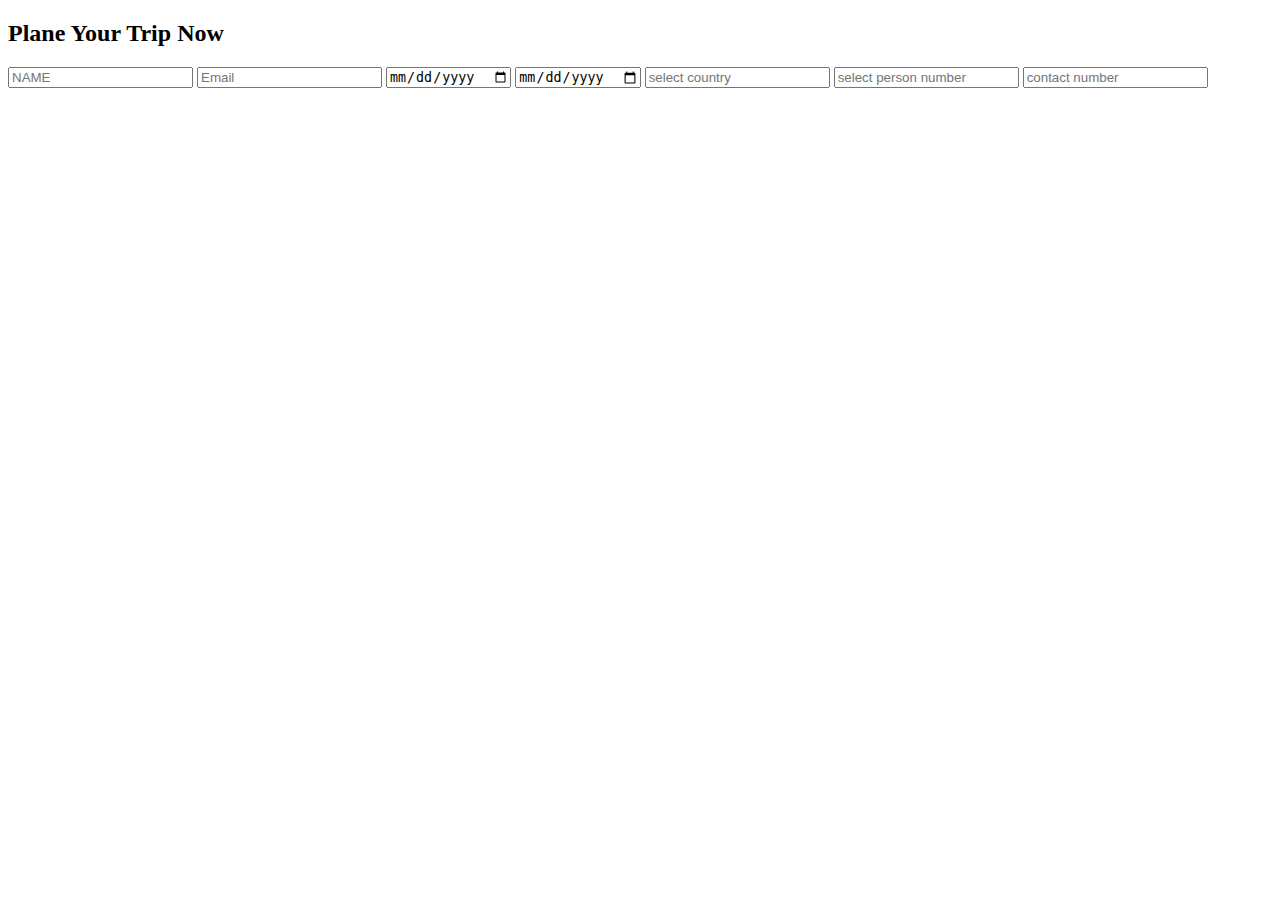
<file: form.html>
<!DOCTYPE html>
<html lang="en">
<head>
    <meta charset="UTF-8">
    <meta name="viewport" content="width=device-width, initial-scale=1.0">
    <title>Document</title>
</head>
<body>
    <section>
        <div class="container">
            <div class="row">
                <div class="col">
                    <div class="form">
                        <h2>Plane Your Trip Now</h2>
                        <input type="text" placeholder="NAME"/>
                        <input type="email" placeholder="Email"/>
                        <input type="date" placeholder="start date"/>
                        <input type="date" placeholder="end date"/>
                        <input type="country" placeholder="select country"/>
                        <input type="number" placeholder="select person number"/>
                        <input type="number" placeholder="contact number">
                        
                    </div>

                </div>
            </div>
        </div>
    </section>
    
</body>
</html>
</file>
